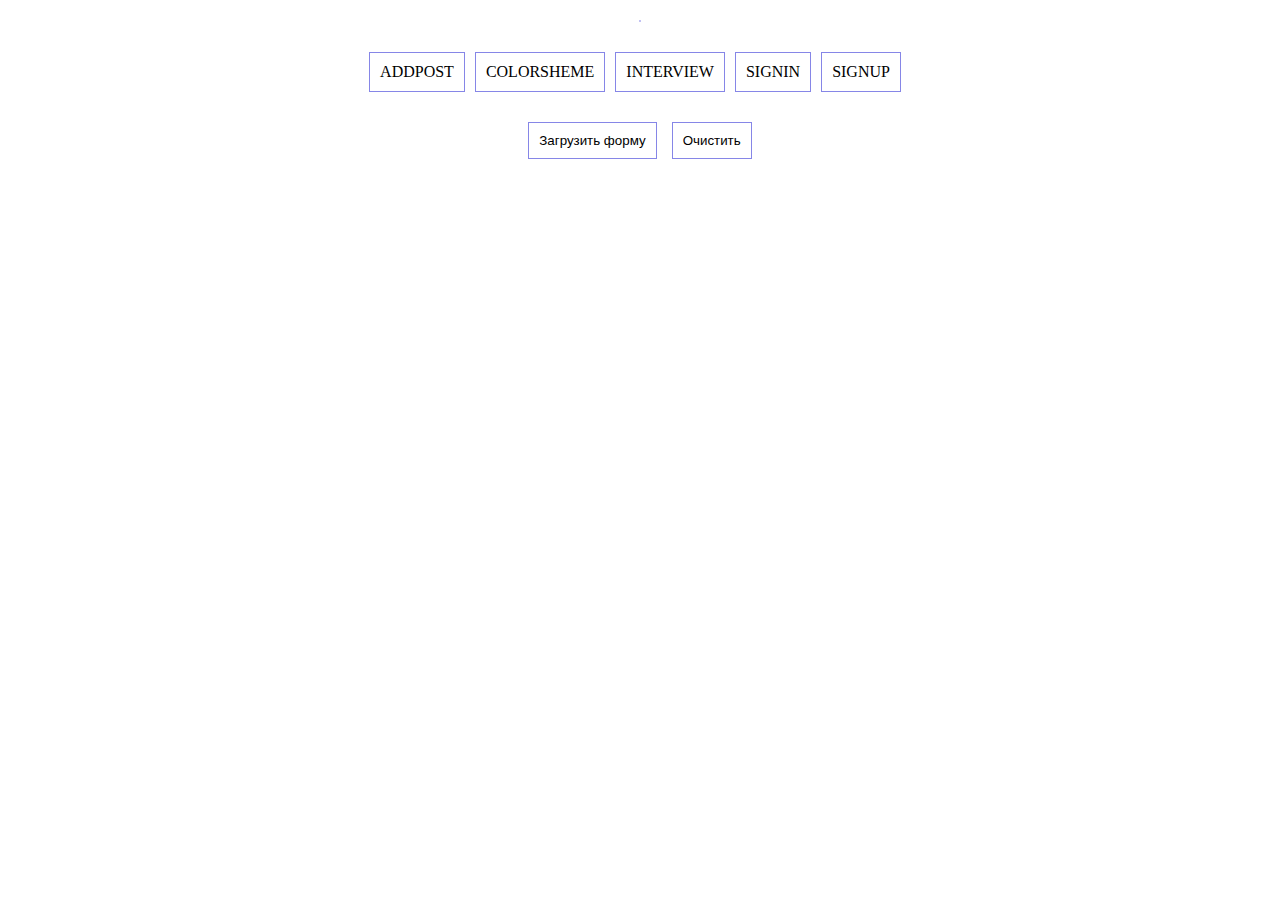
<file: index.html>
<!DOCTYPE html>
<html lang="en">
<head>
    <meta charset="UTF-8">
    <meta http-equiv="X-UA-Compatible" content="IE=edge">
    <meta name="viewport" content="width=device-width, initial-scale=1.0">
    <link rel="stylesheet" href="main.css">
    <title>Document</title>
</head>
<body>
    <div class="wrapper">
        <form id='form'>
        </form>
        <ul class="files">
            <li class="files__file" data-id="0"> ADDPOST</li>
            <li class="files__file" data-id="1"> COLORSHEME</li>
            <li class="files__file" data-id="2">INTERVIEW</li>
            <li class="files__file" data-id="3"> SIGNIN</li>
            <li class="files__file" data-id="4">SIGNUP</li>
        </ul>
        <div class="buttons">
            <button class="buttons__loadFile"> Загрузить форму</button>
            <button class="buttons__clear">Очистить</button>
        </div>
        
    </div>
    <script src="./inputmask.js"></script>
    <script src="./parser.js"></script>

</body>
</html>
</file>
<file: main.css>
.wrapper {
    max-width: 1110px;
    /* height: 100%; */
    display: flex;
    padding: 20px 15px 0 15px;
    align-items: center;
    justify-content: center;
    margin: 0 auto;
    flex-direction: column;
}

label {
    display: block;
}

textarea {
    max-width: 250px;
    height: 100px;
    resize: none;
}



button, a[type='submit'], .clear, .files__file {
    padding: 10px;
    outline: none;
    border: 1px solid #8686e7;
    background-color: transparent;
    cursor: pointer;
    margin-top: 30px;
}

ul, li {
    list-style-type: none;
}

.files {
    display: flex;
    flex-wrap: wrap;
}

.files__file {
    margin-right: 10px;
    cursor: pointer;
}

.buttons__loadFile {
    margin-right: 15px;
}

.form__row--buttons {
    display: flex;
    row-gap: 10px;
}

.form__row--buttons button {
    margin-right: 10px;
}

* {
    margin: 0;
    padding: 0;
}

body, html {
    height: 100%;
}

body {
    background-color: white;
    color: black;
}

.body--darktheme {
    background-color: grey;
    color: white;
}


.buttons {
    display: flex;
}

#form {
    display: flex;
    flex-direction: column;
    align-items: flex-start;
    border: 1px solid #8686e7;
    border-left-color: transparent;
    border-right-color: transparent;

}

.form__row {
    margin-bottom: 15px;
    cursor: pointer;
}

.form__label {
    display: flex;
    flex-direction: column;
}



button {
    color: inherit;
}

.form__title {
    font-size: 20px;
    text-transform: uppercase;
    margin-bottom: 15px;
}


.form__row a, .form__row span {
    margin-left: 6px;
}

.image__wrapper {
    width: 300px;
    height: 300px;
}

.form-result {
    width: 100%;
    display: flex;
    justify-content: center;
}

.form-result__item {
    padding-bottom: 5px;
    border-bottom: 1px solid black;
    width: 100%;
    text-align: center;
    margin-bottom: 25px;
}

img {
    max-width: 100%;
    max-height: 100%;
}

a[type='submit'] {
    margin-left 0;
    margin-right: 6px;
    text-decoration: none;
}
</file>
